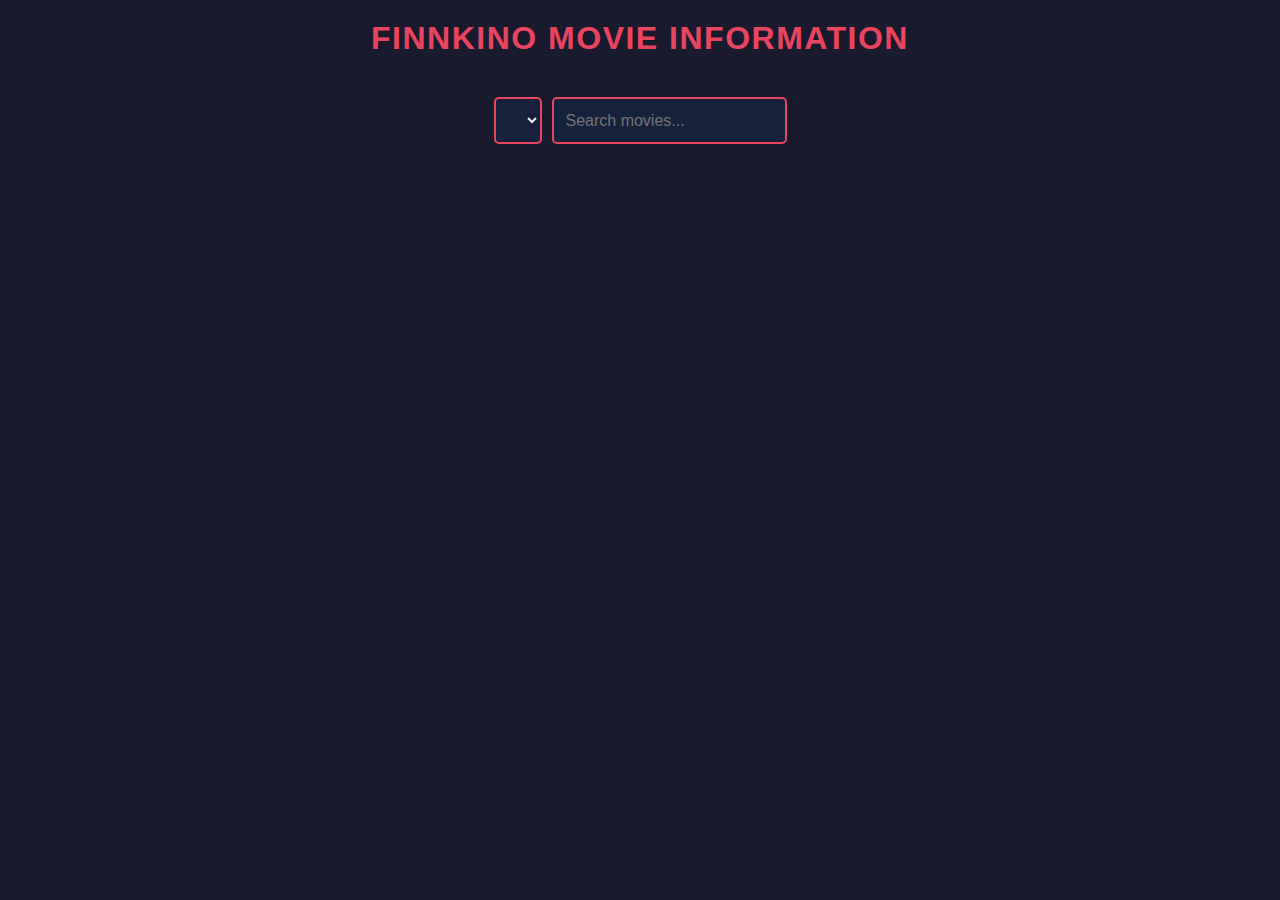
<file: project2a/index.html>
<!DOCTYPE html>
<html lang="en">
<head>
  <meta charset="UTF-8">
  <meta name="viewport" content="width=device-width, initial-scale=1.0">
  <title>Movie Info App</title>
  <link rel="stylesheet" href="style.css">
</head>
<body>
  <h1>FinnKino Movie Information</h1>
  <div class="controls">
    <select id="theater-select">
    </select>
    <input type="text" id="search-input" placeholder="Search movies...">
  </div>
  <div id="movies-container">
  </div>
  <script src="app.js"></script>
</body>
</html>
</file>
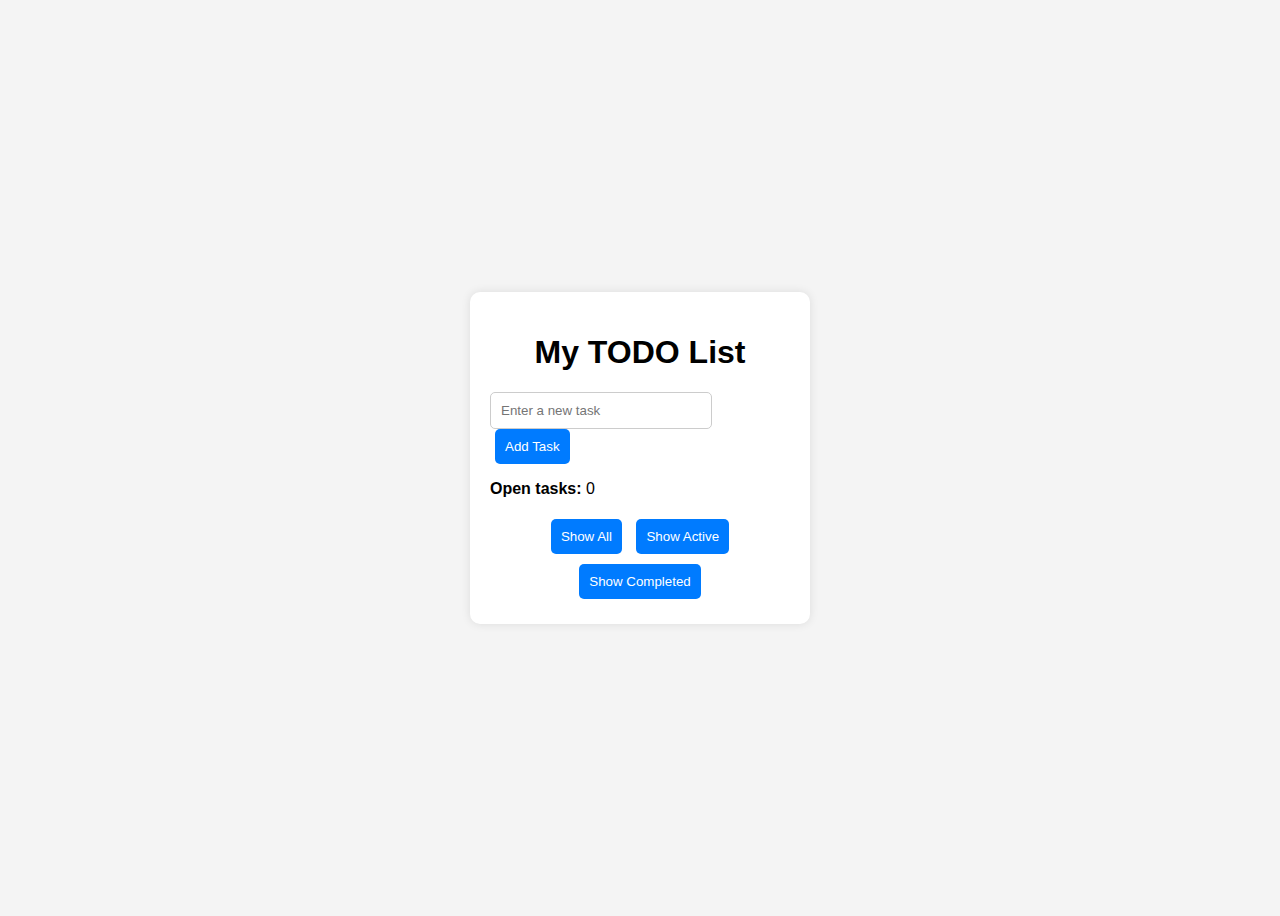
<file: TodoLIst1/index.html>
<!DOCTYPE html>
<html lang="en">
<head>
    <meta charset="UTF-8">
    <meta name="viewport" content="width=device-width, initial-scale=1.0">
    <title>TODO App</title>
    <link rel="stylesheet" href="style.css">
</head>
<body>
    <div class="container">
        <h1>My TODO List</h1>
        <form id="taskForm">
            <input type="text" id="taskInput" placeholder="Enter a new task">
            <button type="submit">Add Task</button>
        </form>
        <p id="error" class="hidden">Task must be at least 3 characters!</p>
        <ul id="taskList"></ul>
        <p><strong>Open tasks: </strong><span id="taskCount">0</span></p>
        <div class="filters">
            <button id="showAll">Show All</button>
            <button id="showActive">Show Active</button>
            <button id="showCompleted">Show Completed</button>
        </div>
    </div>
    <script src="app.js"></script>
</body>
</html>
</file>
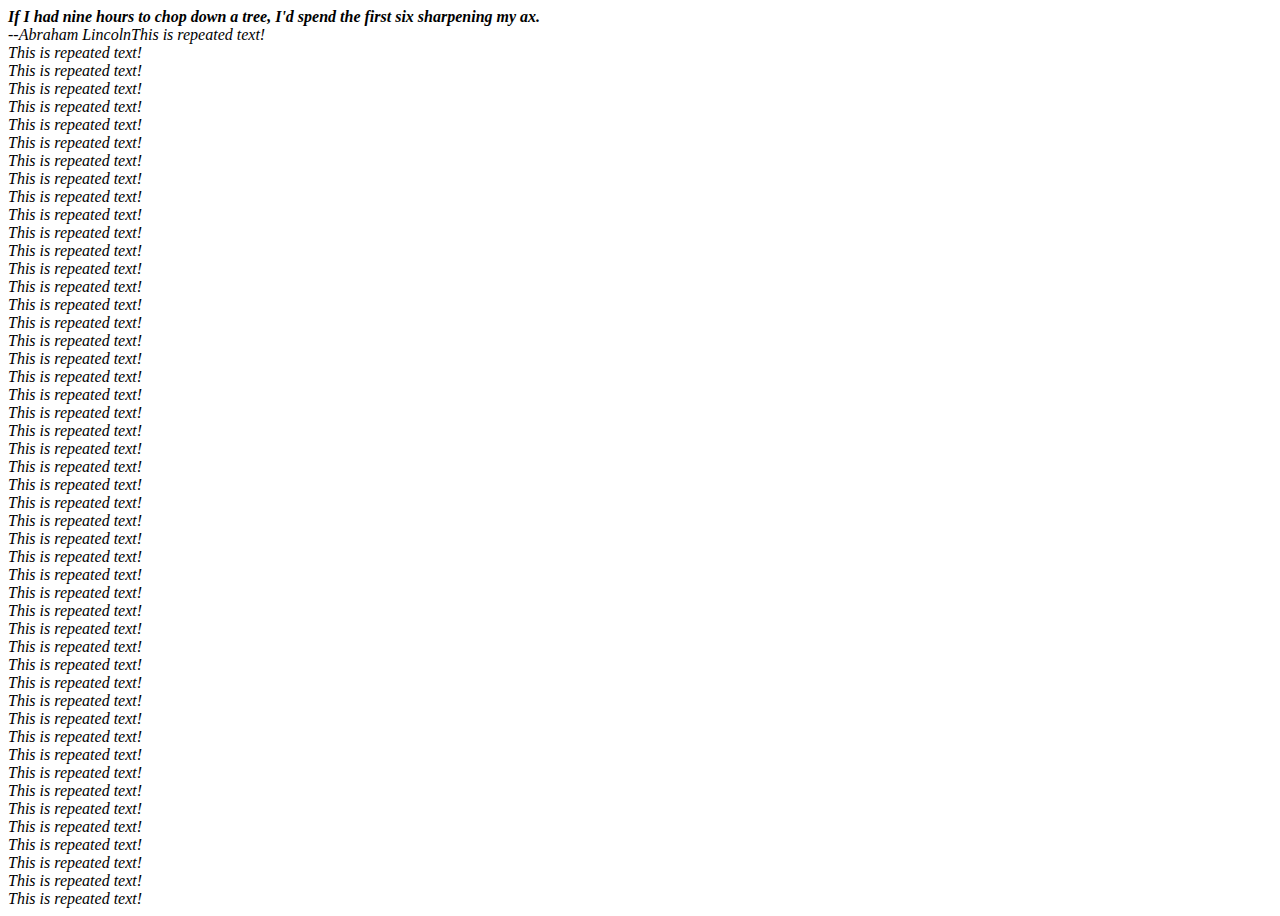
<file: workshop2/index.html>
<!DOCTYPE html>
<html lang="en">
<head>
    <meta charset="UTF-8">
    <meta name="viewport" content="width=device-width, initial-scale=1.0">
    <title>Document</title>
</head>
<script>
    document.write("<cite><strong>If I had nine hours to chop down a tree, I'd spend the first six sharpening my ax.</strong><br>--Abraham Lincoln</cite")
    



function repeatingText(text) {
  for (let i = 0; i < 50; i++) {
    document.write(text + "<br>");
  }
}

// Example usage:
repeatingText("This is repeated text!");

</script>
<body>
    
    
</body>
</html>
</file>
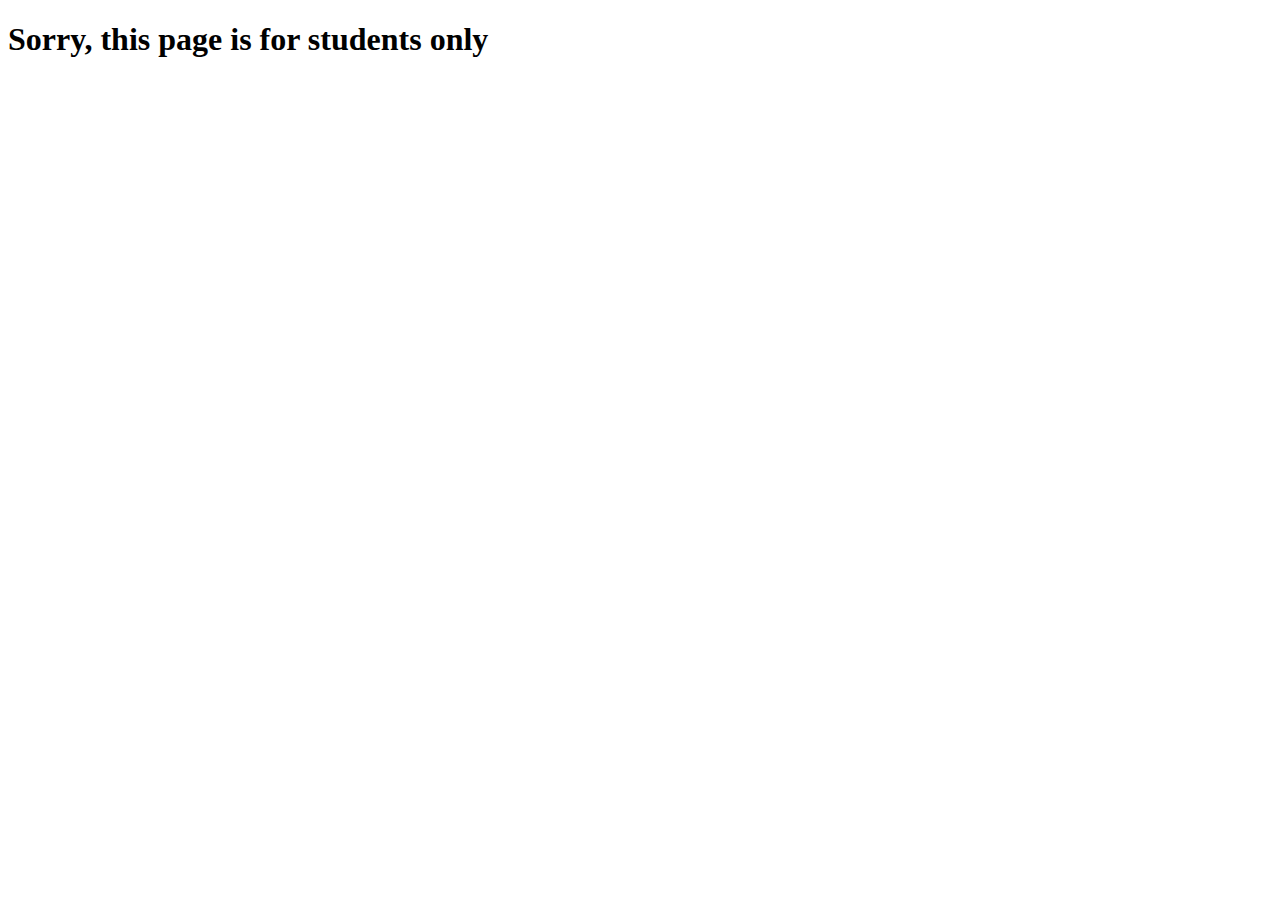
<file: workshop2/exercise4.html>
<!DOCTYPE html>
<html lang="en">
<head>
  <meta charset="UTF-8">
  <meta name="viewport" content="width=device-width, initial-scale=1.0">
  <title>Student Check</title>
  <script>
    
    window.onload = function() {
    
      const isStudent = confirm("Are you a student?");
      
      
      const messageDiv = document.createElement('div');
      document.body.appendChild(messageDiv);

      
      if (isStudent) {
        messageDiv.innerHTML = "<h1>Welcome student</h1>";
      } else {
        messageDiv.innerHTML = "<h1>Sorry, this page is for students only</h1>";
      }
    };
  </script>
</head>
<body>
</body>
</html>
</file>
<file: project2a/style.css>
* {
    box-sizing: border-box;
    margin: 0;
    padding: 0;
  }
  
  body {
    font-family: Arial, sans-serif;
    background: #1a1a2e;
    color: #f0f0f0;
    display: flex;
    flex-direction: column;
    align-items: center;
    min-height: 100vh;
    padding: 20px;
  }
  
  h1 {
    font-size: 2rem;
    color: #e94560;
    margin-bottom: 20px;
    text-transform: uppercase;
    letter-spacing: 1.5px;
  }
  
  .controls {
    margin: 20px 0;
    display: flex;
    gap: 10px;
    justify-content: center;
    flex-wrap: wrap;
  }
  
  #theater-select,
  #search-input {
    padding: 12px;
    font-size: 1rem;
    border: 2px solid #e94560;
    border-radius: 5px;
    background-color: #16213e;
    color: #f0f0f0;
    outline: none;
    transition: all 0.3s ease;
  }
  
  #theater-select:focus,
  #search-input:focus {
    border-color: #0f3460;
    background-color: #0f3460;
  }
  
  #movies-container {
    display: flex;
    flex-wrap: wrap;
    justify-content: center;
    max-width: 1200px;
    margin-top: 20px;
  }
  
  .movie-card {
    background: #0f3460;
    border: none;
    border-radius: 8px;
    margin: 15px;
    width: 240px;
    padding: 15px;
    box-shadow: 0 4px 8px rgba(0, 0, 0, 0.3);
    transition: transform 0.3s ease, box-shadow 0.3s ease;
    text-align: center;
    color: #f0f0f0;
  }
  
  .movie-card:hover {
    transform: translateY(-5px);
    box-shadow: 0 6px 12px rgba(0, 0, 0, 0.5);
  }
  
  .movie-card img {
    max-width: 100%;
    height: auto;
    border-radius: 5px;
    margin-bottom: 10px;
  }
  
  .movie-card h3 {
    font-size: 1.2rem;
    margin: 10px 0;
    color: #e94560;
  }
  
  .movie-card p {
    font-size: 0.9rem;
    color: #d3d3d3;
  }
  
  button {
    background-color: #e94560;
    color: #f0f0f0;
    padding: 10px 20px;
    border: none;
    border-radius: 5px;
    cursor: pointer;
    font-size: 1rem;
    transition: background-color 0.3s ease;
  }
  
  button:hover {
    background-color: #ff5f7e;
  }
</file>
<file: TodoLIst1/style.css>
body {
    font-family: Arial, sans-serif;
    background-color: #f4f4f4;
    display: flex;
    justify-content: center;
    align-items: center;
    height: 100vh;
}

.container {
    background-color: white;
    padding: 20px;
    border-radius: 10px;
    box-shadow: 0 0 10px rgba(0, 0, 0, 0.1);
    width: 300px;
}

h1 {
    text-align: center;
}

input {
    width: calc(100% - 100px);
    padding: 10px;
    border-radius: 5px;
    border: 1px solid #ccc;
}

button {
    padding: 10px;
    margin-left: 5px;
    border-radius: 5px;
    background-color: #007bff;
    color: white;
    border: none;
    cursor: pointer;
}

button:hover {
    background-color: #0056b3;
}

ul {
    list-style-type: none;
    padding: 0;
}

li {
    padding: 10px;
    border-bottom: 1px solid #ccc;
    display: flex;
    justify-content: space-between;
}

li.completed {
    text-decoration: line-through;
}

#error {
    color: red;
    margin: 10px 0;
}

.hidden {
    display: none;
}

.filters {
    text-align: center;
}

.filters button {
    margin: 5px;
}

.completed-task {
    text-decoration: line-through;
    color: gray;
}

input.error {
    border: 2px solid red;
}
</file>
